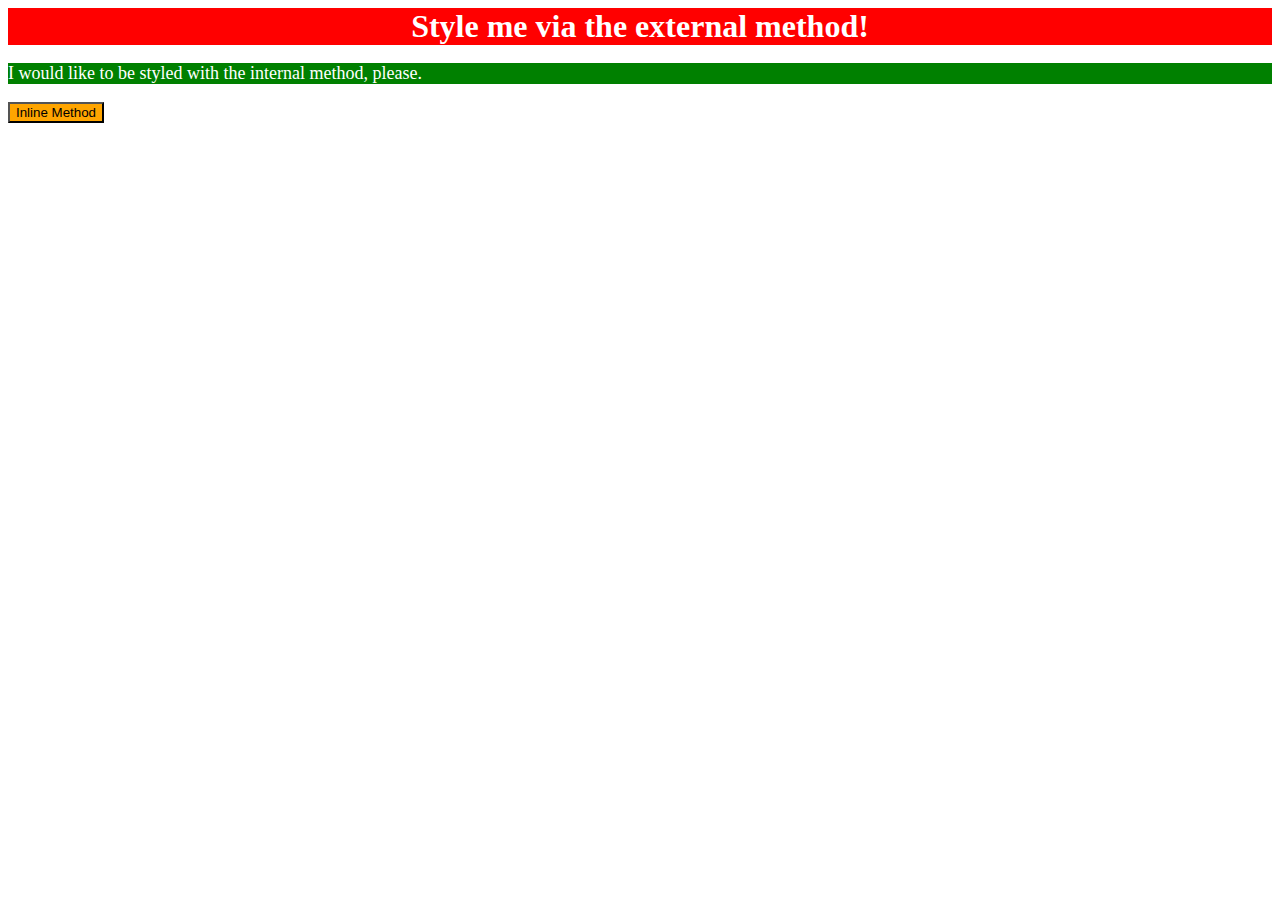
<file: foundations/intro-to-css/01-css-methods/index.html>
<!DOCTYPE html>
<html lang="en">
  <head>
    <style>
      p {
        background-color: green;
        color: white;
        font-size: 18px;
      }
    </style>
    <meta charset="UTF-8">
    <meta http-equiv="X-UA-Compatible" content="IE=edge">
    <meta name="viewport" content="width=device-width, initial-scale=1.0">
    <title>Methods for Adding CSS</title>
    <link rel="stylesheet" href="style.css"
  </head>
  <body>
    <div>Style me via the external method!</div>
    <p>I would like to be styled with the internal method, please.</p>
    <button style="background-color: orange; font-weight: 18px;">Inline Method</button>
  </body>
</html>
</file>
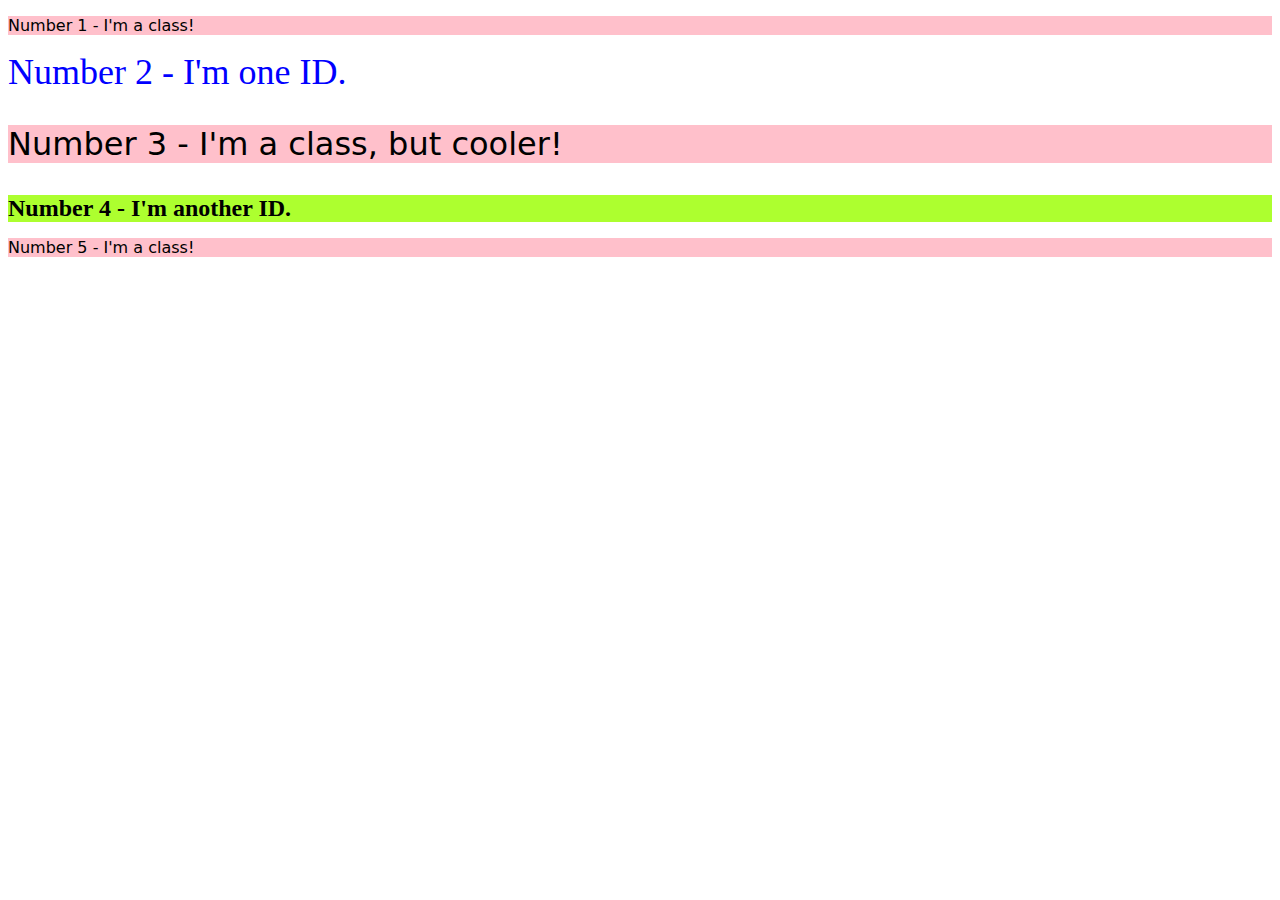
<file: foundations/intro-to-css/02-class-id-selectors/index.html>
<!DOCTYPE html>
<html lang="en">
  <head>
    <meta charset="UTF-8">
    <meta http-equiv="X-UA-Compatible" content="IE=edge">
    <meta name="viewport" content="width=device-width, initial-scale=1.0">
    <title>Class and ID Selectors</title>
    <link rel="stylesheet" href="style.css">
  </head>
  <body>
    <p class="odds">Number 1 - I'm a class!</p>
    <div id="no2">Number 2 - I'm one ID.</div>
    <p class="odds cool">Number 3 - I'm a class, but cooler!</p>
    <div id="no4">Number 4 - I'm another ID.</div>
    <p class="odds">Number 5 - I'm a class!</p>
  </body>
</html>
</file>
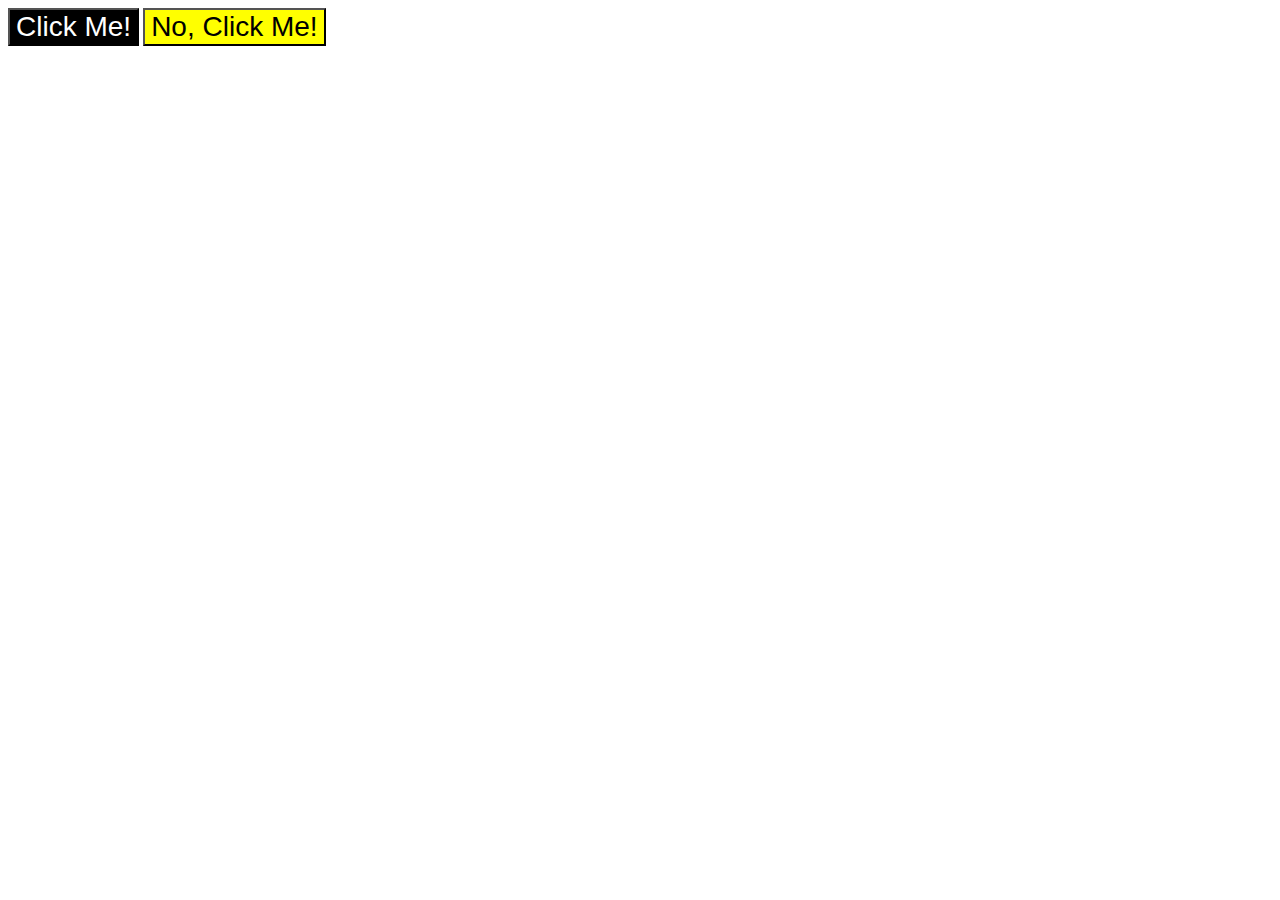
<file: foundations/intro-to-css/03-grouping-selectors/index.html>
<!DOCTYPE html>
<html lang="en">
  <head>
    <meta charset="UTF-8">
    <meta http-equiv="X-UA-Compatible" content="IE=edge">
    <meta name="viewport" content="width=device-width, initial-scale=1.0">
    <title>Grouping Selectors</title>
    <link rel="stylesheet" href="style.css">
  </head>
  <body>
    <button class="one">Click Me!</button>
    <button class="two">No, Click Me!</button>
  </body>
</html>
</file>
<file: foundations/intro-to-css/01-css-methods/style.css>
div {
    background-color: red;
    color:white;
    font-size: 32px;
    text-align: center;
    font-weight: bold;
}
</file>
<file: foundations/intro-to-css/02-class-id-selectors/style.css>
.odds {
    background-color: #FFC0CB;
    font-family: Verdana, "DejaVu Sans", Sans-serif;
}
#no2 {
    color: #0000FF;
    font-size: 36px;
}
.cool {
    font-size: 32px;
}
#no4 {
    background-color: greenyellow;
    font-size: 24px;
    font-weight: bold;
}
</file>
<file: foundations/intro-to-css/03-grouping-selectors/style.css>
.one {
    color: white;
    background-color: black;
}
.two {
    color: black;
    background-color: yellow;
}
.one,
.two {
    font-size: 28px;
    font-family: Helvetica, "Times New Roman", sans-serif;
}
</file>
